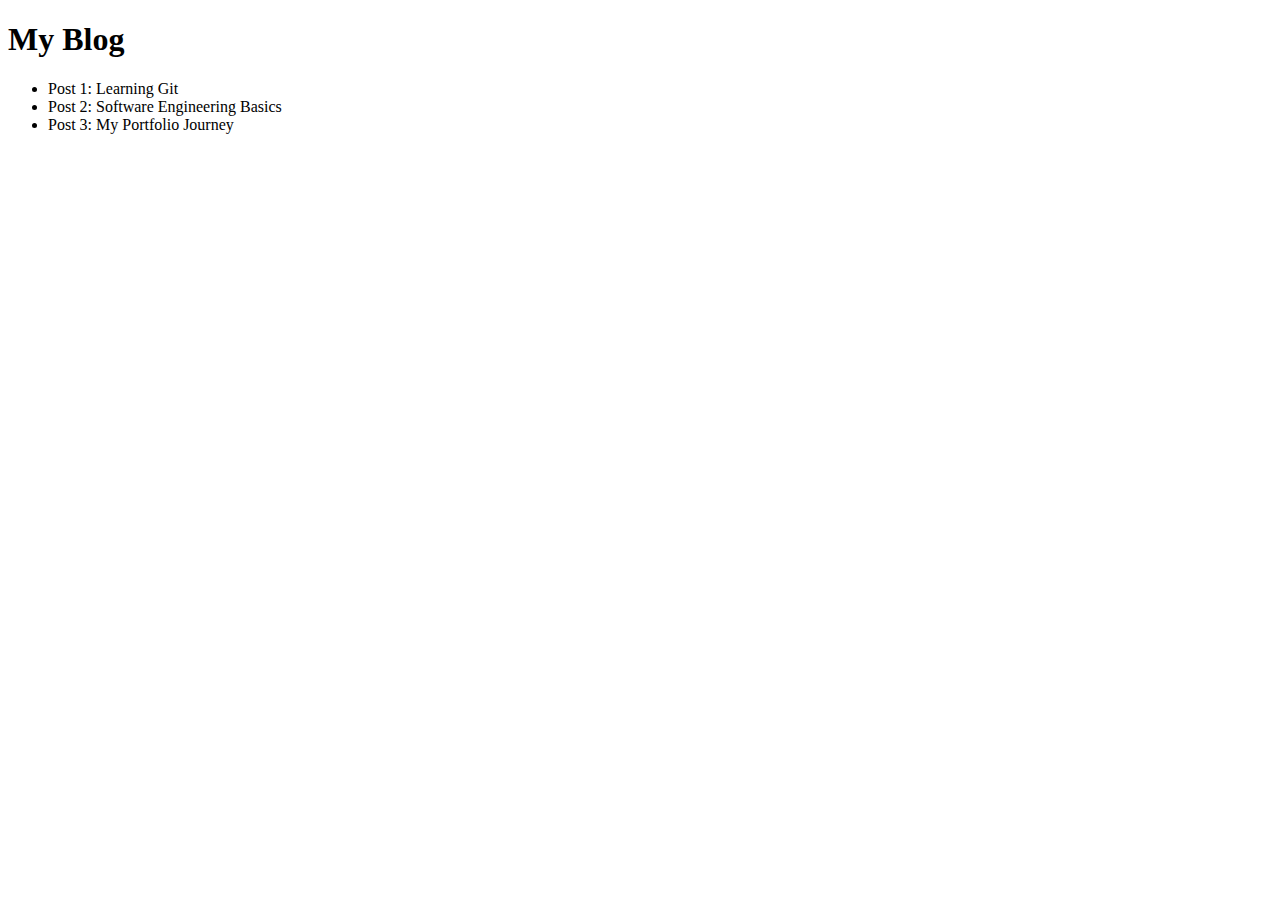
<file: blog.html>
<!DOCTYPE html>
<html>
<head>
    <title>Blog</title>
</head>
<body>
    <h1>My Blog</h1>
    <ul>
        <li>Post 1: Learning Git</li>
        <li>Post 2: Software Engineering Basics</li>
        <li>Post 3: My Portfolio Journey</li>
    </ul>
</body>
</html>
</file>
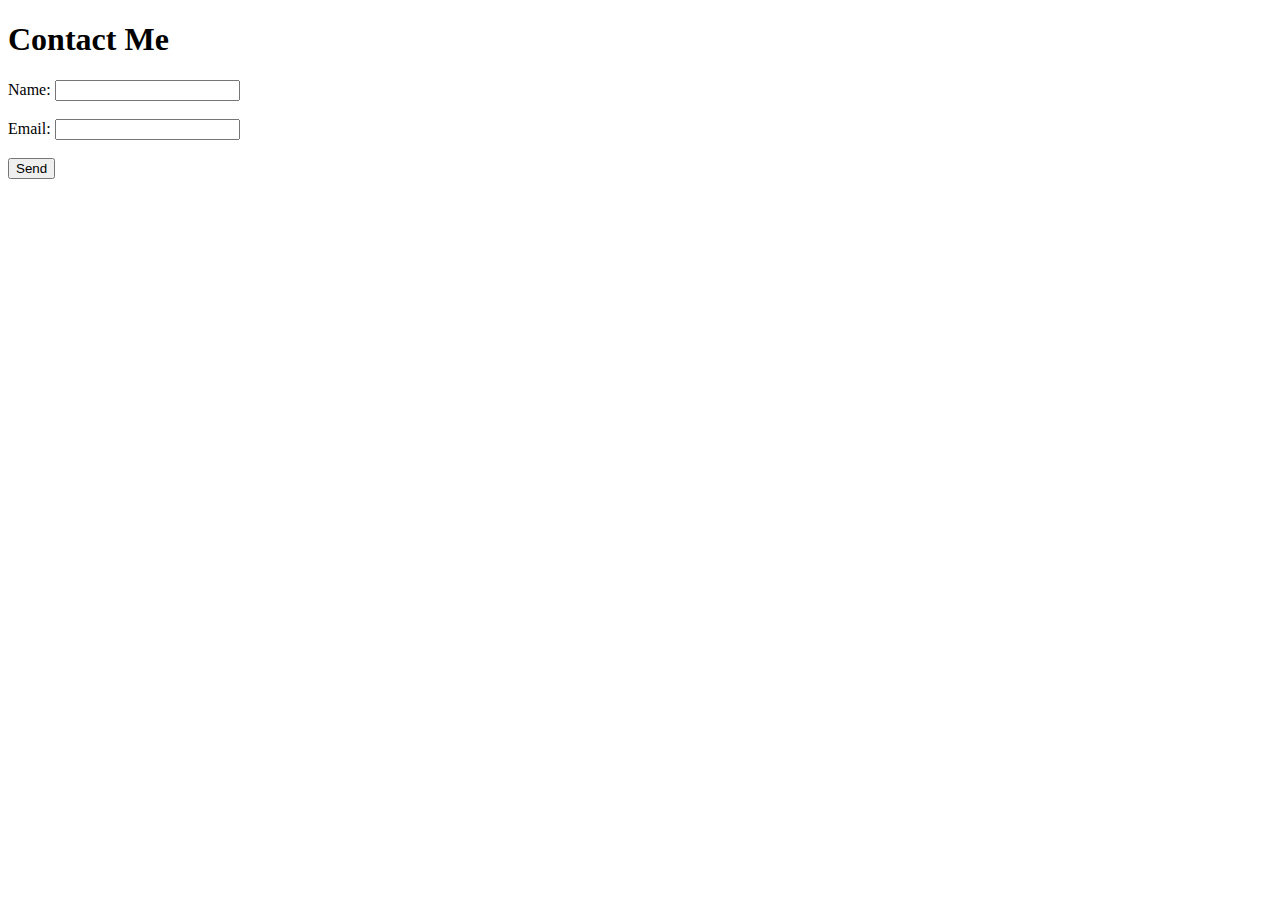
<file: contact.html>
<!DOCTYPE html>
<html>
<head>
    <title>Contact</title>
</head>
<body>
    <h1>Contact Me</h1>
    <form>
        <label>Name:</label>
        <input type="text"><br><br>

        <label>Email:</label>
        <input type="email"><br><br>

        <button type="submit">Send</button>
    </form>
</body>
</html>
</file>
